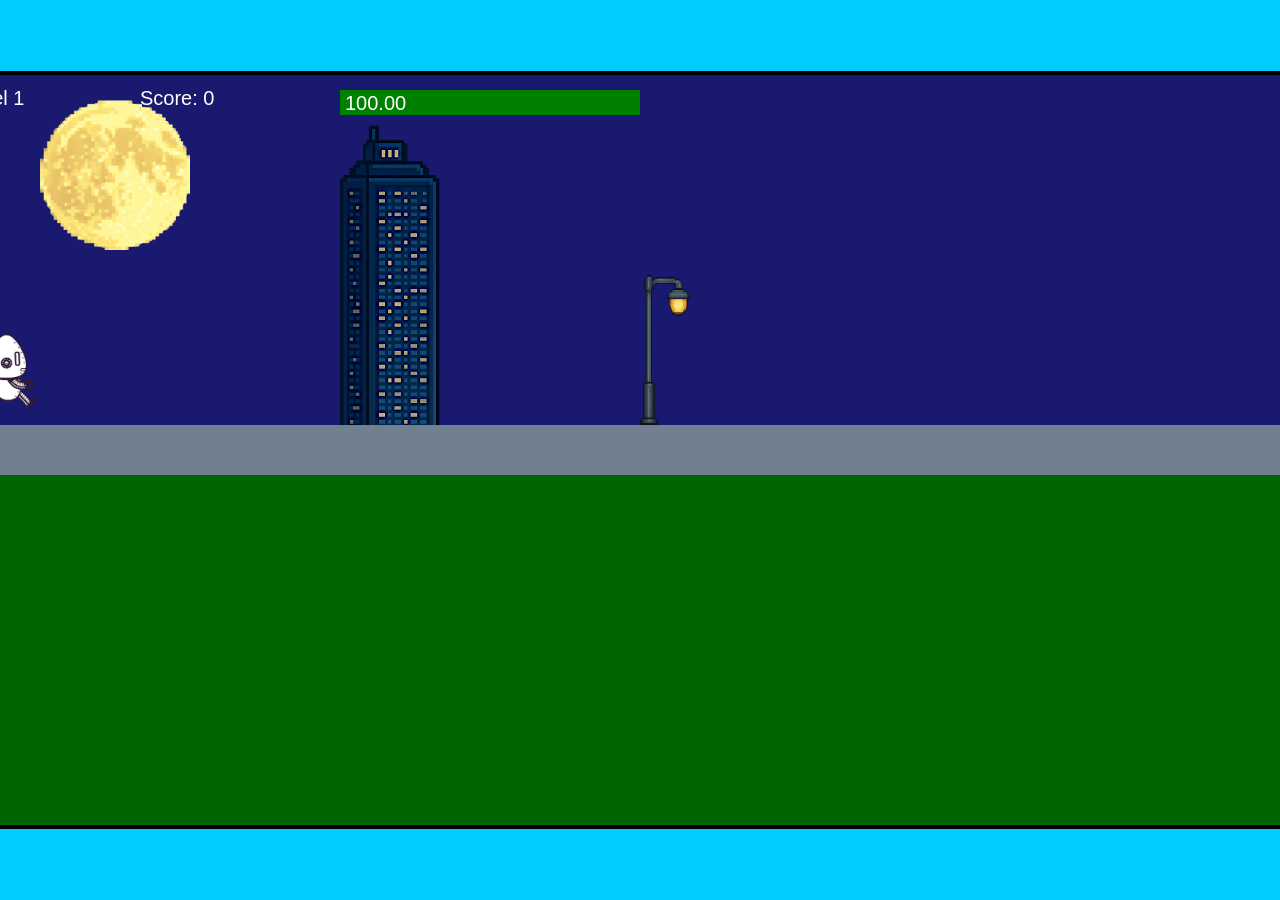
<file: fsd-projects/runtime/index.html>
<!DOCTYPE html>
<html lang="en">
  <head>
    <meta charset="UTF-8" />
    <meta name="viewport" content="width=device-width, initial-scale=1.0" />
    <title>Runtime Neo</title>
    <link rel="stylesheet" href="runtime.css" />
    <script src="https://code.jquery.com/jquery-3.1.0.js"></script>
    <script src="setup.js"></script>
    <script src="levels.js"></script>
    <script src="scenery.js"></script>
    <script src="student.js"></script>
    <script src="main.js"></script>
  </head>
  <body id="body">
    <canvas id="gameCanvas" width="1400" height="750"></canvas>
    <img id="player" src="images/halle.png" />
    <img id="projectile" src="images/projectile.png" />
    <img id="basicPlatform" src="images/interactable/basicPlatform.png" />
    <img id="spikes" src="images/interactable/spikes.png" />
    <img id="bug" src="images/interactable/bug.png" />
    <img id="healthUp" src="images/interactable/healthUp.png" />
    <img id="flag" src="images/interactable/flag.png" />
    <img id="moon" src="images/backgrounds/moon.png" />
    <img id="building" src="images/backgrounds/building.png" />
    <img id="lamp" src="images/backgrounds/lamp.png" />
  </body>
</html>
</file>
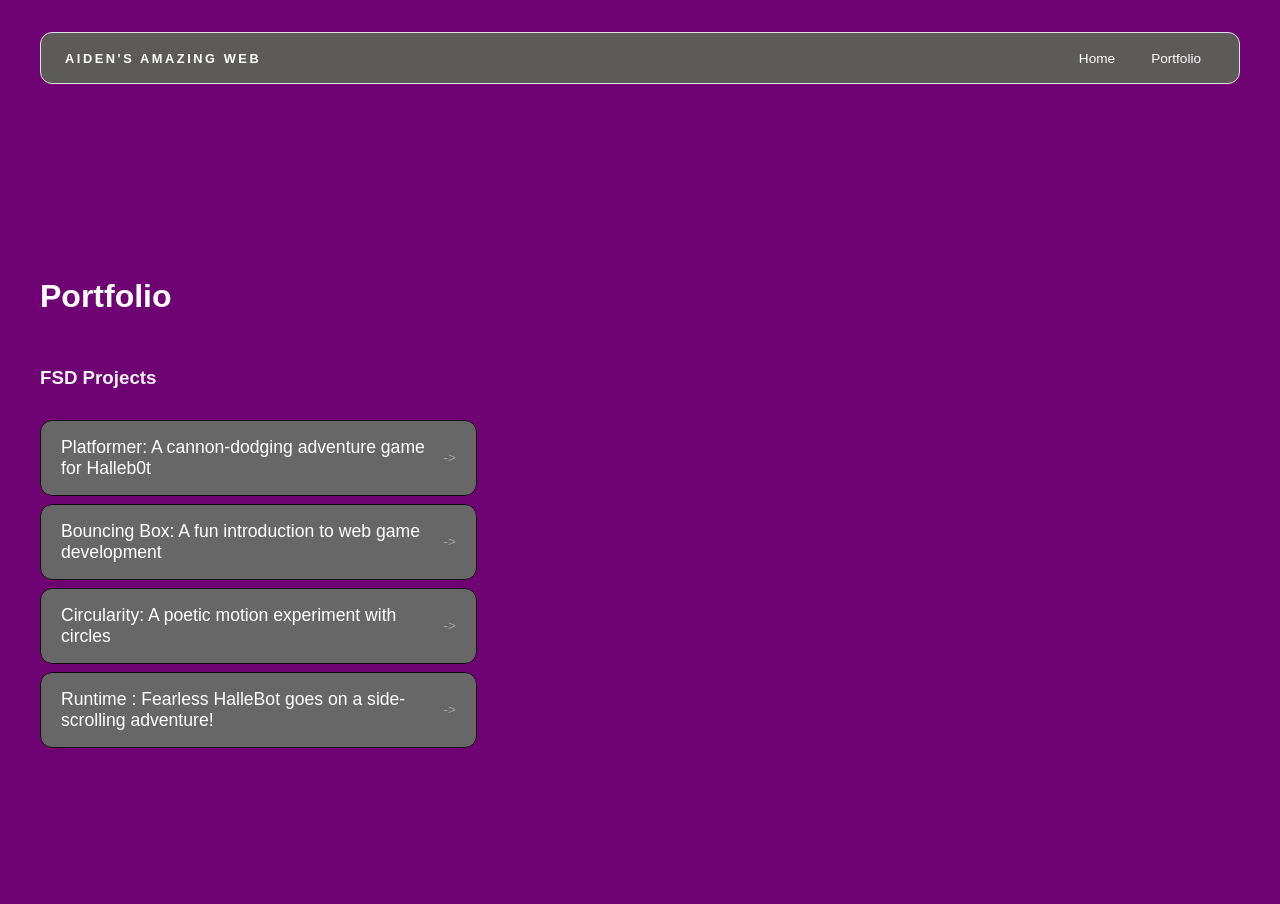
<file: portfolio.html>
<!DOCTYPE html>
<html>
  <head>
    <title>AIDEN'S AMAZING WEB</title> 
    <link rel="stylesheet" 
    href="style.css" />
  </head>

  <body>
    <!-- All content goes here -->
    <div id="all-contents">
      <nav> 
<h1> AIDEN'S AMAZING WEB</h1> 
<ul id="nav-ul"> 
  <li class="nav-li"> 
<a href="index.html">Home</a>
  </li> 
  <li class="nav-li"> 
    <a href="portfolio.html">Portfolio</a>
  </li>
</ul>
 </nav> 
 <main> 
<div class="content"> 
  <h1>Portfolio</h1> 
  <h3>FSD Projects</h3> 
  <ul id="portfolio"> 
<li>
  <a href="fsd-projects/platformer/">Platformer: A cannon-dodging adventure game for Halleb0t</a>
</li>
<li>
  <a href="fsd-projects/bouncing-box/">Bouncing Box: A fun introduction to web game development</a>
</li>
<li>
  <a href="fsd-projects/circularity/">Circularity: A poetic motion experiment with circles</a>
</li>
<li>
 <a href="fsd-projects/runtime/">Runtime : Fearless HalleBot goes on a side-scrolling adventure!</a>
</li>

  </ul> 
  <!-- ASD Projects will go here -->
</div>
      </main>
    </div>
  </body>
</html>
</file>
<file: fsd-projects/runtime/runtime.css>
/* runtime.css */
/* Styles for Runtime Neo auto-runner game */

img {
  display: none;
}

#gameCanvas {
  position: absolute;
  border: 4px solid #000;
  top: 50%;
  left: 50%;
  transform: translate(-50%, -50%);
}

body {
  margin: 0;
  background-color: #00ccff;
  font-family: Arial, sans-serif;
  text-align: center;
  overflow: hidden;
}
</file>
<file: style.css>
* {
  box-sizing: border-box;
}

body { 
  margin: 0;
  background: #700374;
  color: hsl(240, 4%, 95%);
  font-family: "Helvetica Neue", Arial, sans-serif;
}

#all-contents {
  max-width: 1500px;
  min-height: 100vh;
  margin: 0 auto;
  padding: 32px 40px;
}

main {
  display: grid;
  grid-template-columns: minmax(220px, 1fr) minmax(420px, 1.6fr);
  align-items: center;
  min-height: calc(100vh - 160px);
  gap: clamp(32px, 5vw, 80px);
}

.sidebar {
  width: 100%;
}

.content {
  display: flex;
  flex-direction: column;
  align-items: flex-start;
  gap: 12px;
}

h2 {
  margin: 0;
  font-size: clamp(4rem, 10vw, 7rem);
  line-height: 0.9;
  font-weight: 900;
  letter-spacing: -0.04em;
  text-transform: uppercase;
  color: #716e6e;
}

.content > p {
  margin: 0;
  color: #e1dcdcfe;
  font-size: 0.9rem;
  text-transform: uppercase;
  letter-spacing: 0.15em;
  line-height: 1.4;
}
#interests {
  margin-top: 32px;
  width: 100%;
}

#interests h3 {
  margin: 0 0 12px;
  font-size: 0.75rem;
  font-weight: 700;
  text-transform: uppercase;
  letter-spacing: 0.2em;
  color: #f7f7f7;
}

#interests ul {
  list-style: none;
  margin: 0;
  padding: 0;
  display: flex;
  flex-wrap: wrap;
  gap: 8px;
}

#interests li {
  color: #6b0c7c;
  font-size: 1rem;
  font-weight: 600;
  padding: 10px 20px;
  background: #fff;
  border: 1px solid #ddd;
  border-radius: 100px;
  transition:
    background 0.25s ease,
    color 0.25s ease,
    transform 0.25s ease;
  cursor: default;
}

#interests li:hover {
  background: #da36e6;
  color: #fff;
  border-color: #000;
  transform: translateY(-2px);
} 
.sidebar-img {
  width: 100%;
  max-width: 760px;
  aspect-ratio: 3 / 4;
  object-fit: cover;
  display: block;
  border-radius: 16px;
  filter: grayscale(100%);
  box-shadow: 0 8px 30px rgba(0, 0, 0, 0.971);
  transition:
    filter 0.4s ease,
    transform 0.4s ease,
    box-shadow 0.4s ease;
}

.sidebar-img:hover {
  filter: grayscale(0%);
  transform: translateY(-4px);
  box-shadow: 0 16px 40px rgba(0, 0, 0, 0.18);
} 
nav {
  display: flex;
  justify-content: space-between;
  align-items: center;
  margin-bottom: 48px;
  padding: 16px 24px;
  background: #5d5a5a;
  border: 1px solid #e0e0e0;
  border-radius: 12px;
}

nav h1 {
  margin: 0;
  font-size: 0.8rem;
  font-weight: 700;
  text-transform: uppercase;
  letter-spacing: 0.2em;
  color: #ffffff;
}

#nav-ul {
  list-style: none;
  display: flex;
  gap: 8px;
  margin: 0;
  padding: 0;
}

.nav-li a {
  color: #ffffff;
  text-decoration: none;
  font-size: 0.85rem;
  font-weight: 500;
  padding: 6px 14px;
  border-radius: 8px;
  transition:
    background 0.25s ease,
    color 0.25s ease;
}

.nav-li a:hover {
  background: #59035f;
  color: #9b9a9a;
}
/* Portfolio styles */
.content h1 {
  color: rgb(255, 255, 255);
}

#portfolio {
  list-style: none;
  margin: 0;
  padding: 0;
  width: 100%;
  display: flex;
  flex-direction: column;
  gap: 8px;
}

#portfolio li {
  border-radius: 12px;
  overflow: hidden;
}

#portfolio a {
  display: flex;
  justify-content: space-between;
  align-items: center;
  text-decoration: none;
  color: #ffffff;
  padding: 16px 20px;
  font-size: 1.1rem;
  font-weight: 500;
  background: #676767;
  border: 1px solid #0b0b0b;
  border-radius: 12px;
  transition: background 0.25s ease, color 0.25s ease, transform 0.25s ease;
}

#portfolio a:hover {
  background: #3d0b41;
  color: #898989;
  transform: translateX(4px);
}

#portfolio a::after {
  content: "->";
  font-size: 0.85rem;
  opacity: 0.4;
  transition: opacity 0.25s ease;
  white-space: nowrap;
}

#portfolio a:hover::after {
  opacity: 1;
}
</file>
